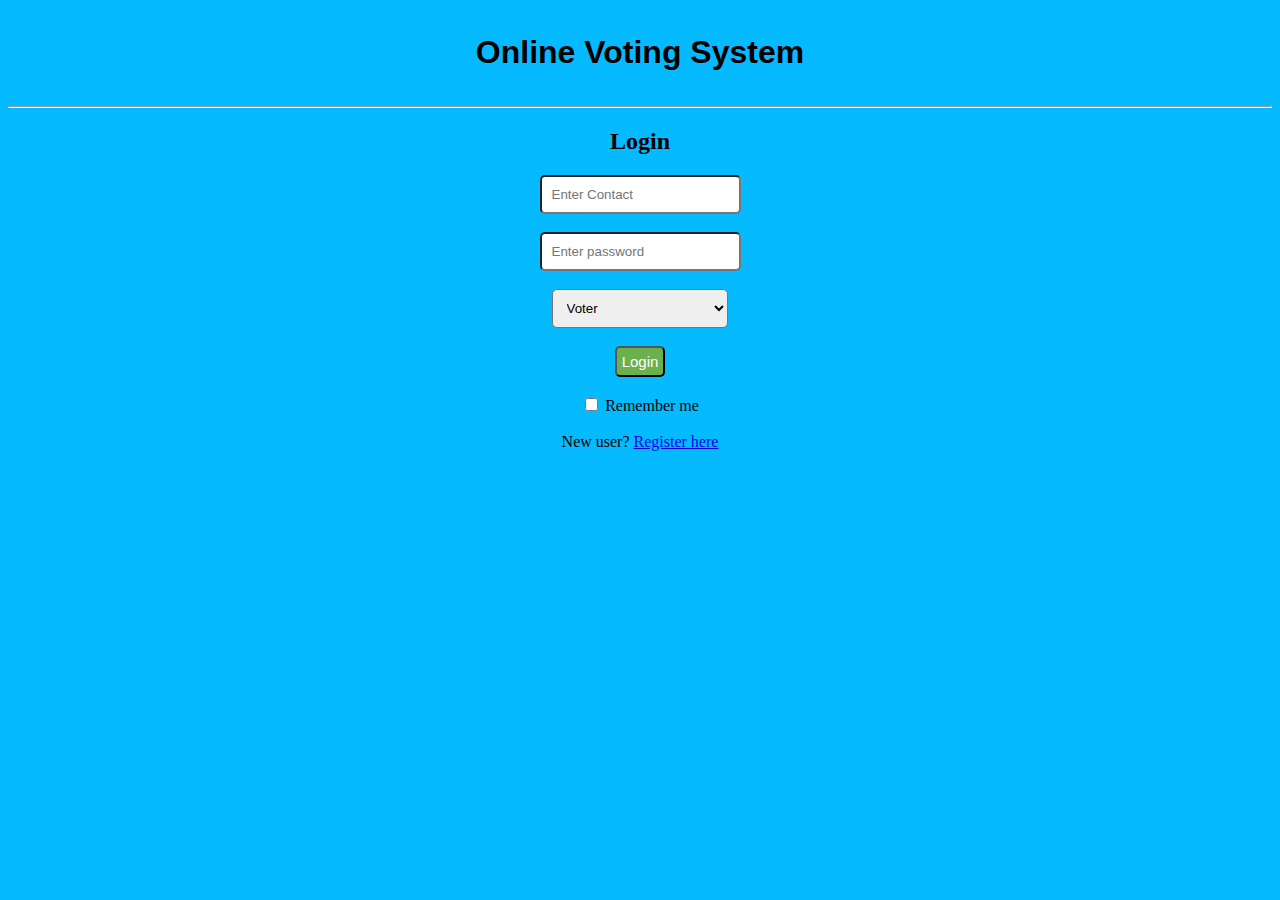
<file: OVS/index.html>
<!DOCTYPE html>
<html>
<head>
   
    <title>Online Voting System</title>
   <link rel="stylesheet" href="css/stylesheet.css">
   <style>
       body{
           background-color: #05baff;
       }
   </style>
</head>
<body>
    <center>
    <div id="headerSection">
        <h1> Online Voting System </h1>

 
    </div>
    <hr>

    
    <div id="bodySection">
    <form action="api/login.php" method="POST">
        <h2>Login</h2>
        <input type = "number" name="mobile" placeholder="Enter Contact"><br><br>
        <input type = "password" name = "password" placeholder="Enter password"><br><br>

        <select name="role" id="dropbox">
            <option value="1">Voter</option>
            <option value="2">Group</option>
        </select>
        <br><br>
        <button id="loginButton" type="submit">Login</button><br><br>

        <input type="checkbox" id="check">
        <span>Remember me</span><br><br>
    
       New user?  <a href="routes/register.html">Register here</a>
    </form>
    </div>

    </center>
    
</body>

</html>
</file>
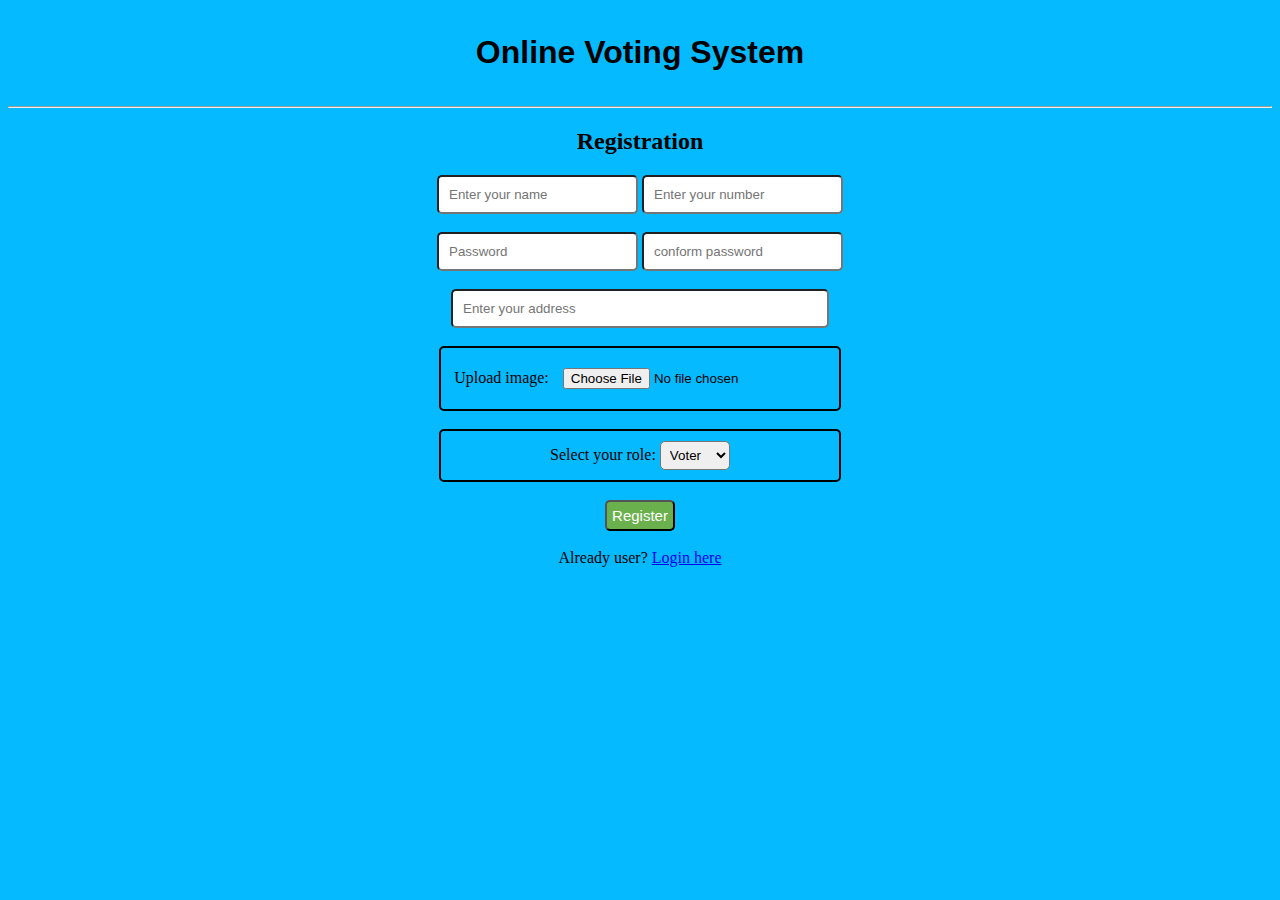
<file: OVS/routes/register.html>
<html>

        <head>
            <title>Online Voting System-Registration</title>
            <link rel="stylesheet" href="../css/stylesheet.css">
        </head>
    
   
    
        <body> 
            <center>
            <style>
                body{
                    background-color: #05baff;
                }
                #address{
                    width: 29.9%;
                }

                #imagePath{
                    border: 2px solid black;
                    border-radius: 5px;
                    padding: 10px;
                    width: 29.9%;
                }

                #role{
                    border: 2px solid black;
                    border-radius: 5px;
                    padding: 10px;
                    width: 29.9%;
                }

                #role select{
                    padding: 5px;
                    border-radius: 5px;
                }
            </style>

            <div id="headerSection">
            <h1>Online Voting System</h1>
            </div>
            <hr>

            <div id="bodySection">
            <h2>Registration</h2>
    
            <form action="../api/register.php" method="post" enctype="multipart/form-data">
                <input type = "text" name="name" placeholder="Enter your name">
                <input type = "number" name="mobile" placeholder="Enter your number"><br><br>
                <input type = "password" name="password" placeholder="Password">
                <input type = "password" name="cpassword" placeholder="conform password"><br><br>
                <input id= "address" type = "text" name="address" placeholder="Enter your address"><br><br>

                
                    <div id="imagePath">Upload image: <input type = "file" name="photo"></div>

                    <br>
                
                <div id="role">
                    
               Select your role: <select name="role">
                <option value="1">Voter</option>
                <option value="2">Group</option>
            </select>
                </div>
                
    
               <br>
                <button style=" 
                padding: 5px;
                background-color: #6ab04c;
                color: white;
                font-size: 15px;
                border-radius: 5px;
                ">Register</button><br><br>
                
                Already user? <a href="../index.html">Login here</a>
            </form>
            </div>
            </center>
        </body>
</html>
</file>
<file: OVS/css/stylesheet.css>
body{
    
    background-color: #05baff;
    /*background-image: url("../routes/project.jpg"); /* The image used */
    height: 500px; /* You must set a specified height */
    background-position: center; /* Center the image */
    background-repeat: no-repeat; /* Do not repeat the image */
    background-size: cover; /* Resize the background image to cover the entire container */
  }

  #headerSection{
      padding: 5px;
  }

  #headerSection h1{
    font-family: 'Work Sans', sans-serif;
  }

  input{
      padding: 10px;
      border-radius: 5px;
  }

  #dropbox{
    padding: 10px;
    border-radius: 5px;
    width: 14%;
  }

  #loginButton{
    padding: 5px;
    background-color: #6ab04c;
    color: white;
    font-size: 15px;
    border-radius: 5px;
  }

  span{
    color:black
  }
</file>
